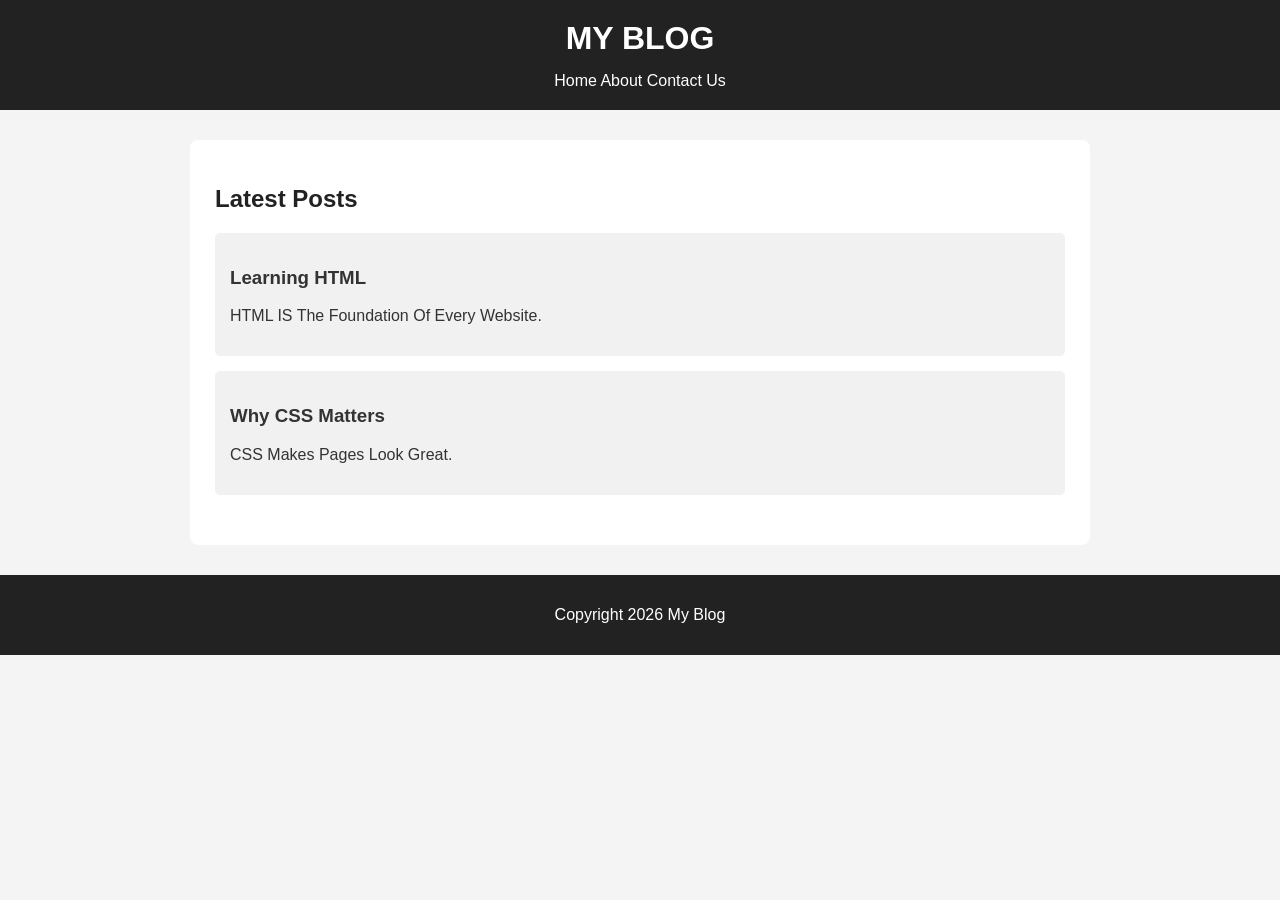
<file: index.html>
<!DOCTYPE html>
<html lang = "en">
    <head>
    <meta charset="UTF-8">
    <meta name="viewport" content="width=device-width, initial-scale=1.0">
    <title>Home - My Project</title>
    <link rel="stylesheet" href="css/style.css">
    </head>
    <body>
        <header>
            <h1> MY BLOG </h1>
            <nav>
                <a href="index.html">Home</a>
                <a href="about.html">About</a>
                <a href="contact.html">Contact Us</a>
            </nav>
        </header>
        <main>
            <section>
                <h2>Latest Posts</h2>
                <article>
                    <h3>Learning HTML</h3>
                    <p>HTML IS The Foundation Of Every Website.</p>
                    </article>
                <article>
                    <h3>Why CSS Matters</h3>
                    <p>CSS Makes Pages Look Great.</p>
                </article>
            </section>
        </main>
        <footer>
            <p>Copyright 2026 My Blog</p>
        </footer>
    </body>
</html>
</file>
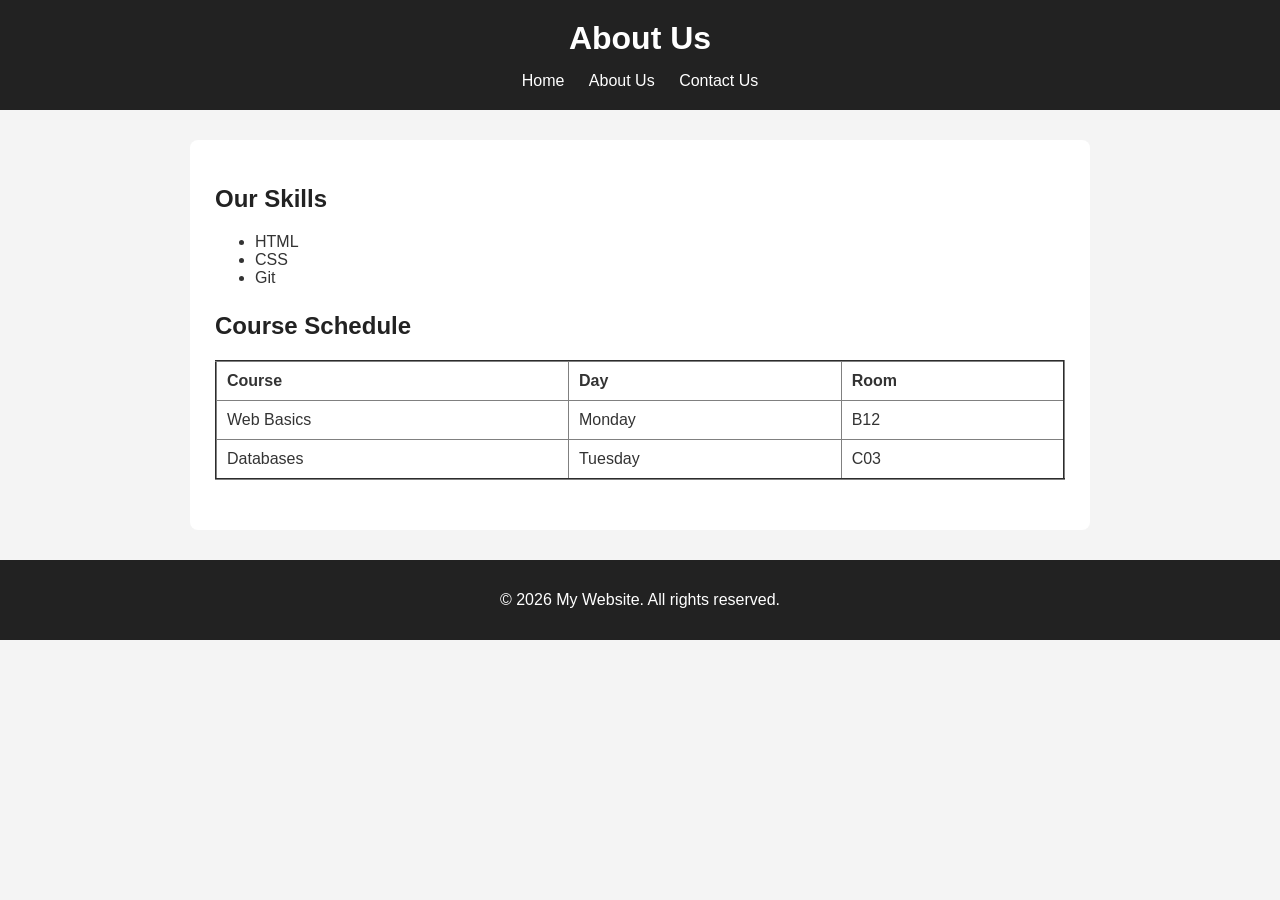
<file: about.html>
<!DOCTYPE html>
<html lang = "en">
    <head>
    <meta charset="UTF-8">
    <meta name="viewport" content="width=device-width, initial-scale=1.0">
    <title>Home - My Project</title>
    <link rel="stylesheet" href="css/style.css">
    </head>
    <body>

    <header>
        <h1>About Us</h1>
        <nav>
            <ul>
                <li><a href="index.html">Home</a></li>
                <li><a href="about.html">About Us</a></li>
                <li><a href="contact.html">Contact Us</a></li>
            </ul>
        </nav>
    </header>

    <main>
        <section>
            <h2>Our Skills</h2>
            <ul>
                <li>HTML</li>
                <li>CSS</li>
                <li>Git</li>
            </ul>
        </section>

        <section>
            <h2>Course Schedule</h2>
            <table border="2">
                <thead>
                    <tr>
                        <th>Course</th>
                        <th>Day</th>
                        <th>Room</th>
                    </tr>
                </thead>
                <tbody>
                    <tr>
                        <td>Web Basics</td>
                        <td>Monday</td>
                        <td>B12</td>
                    </tr>
                    <tr>
                        <td>Databases</td>
                        <td>Tuesday</td>
                        <td>C03</td>
                    </tr>
                </tbody>
            </table>
        </section>
    </main>

    <footer>
        <p>&copy; 2026 My Website. All rights reserved.</p>
    </footer>
</html>
</file>
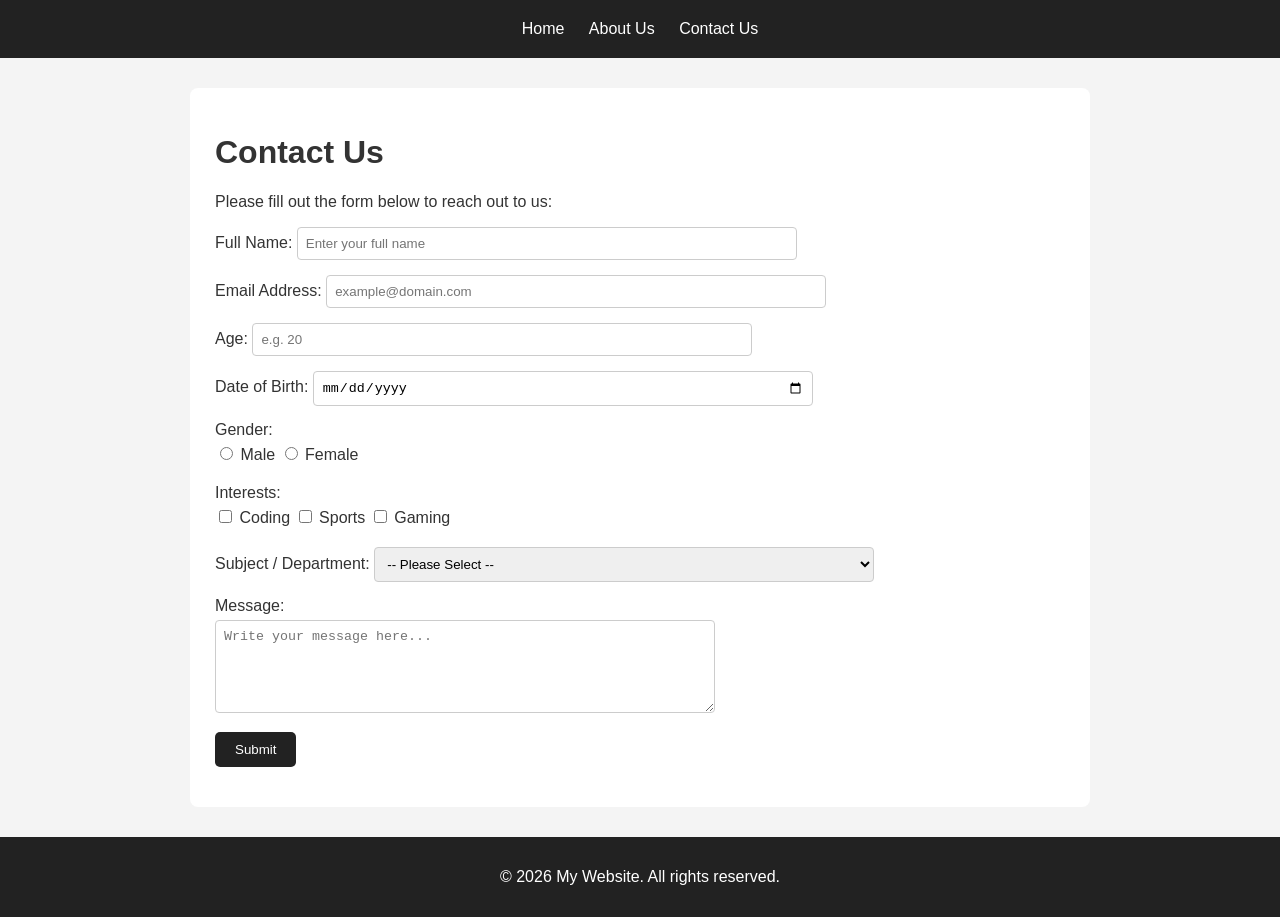
<file: contact.html>
<!DOCTYPE html>
<html lang="en">
<head>
    <meta charset="UTF-8">
    <meta name="viewport" content="width=device-width, initial-scale=1.0">
    <title>Contact Us</title>
    <!-- ربط ملف الـ CSS لتطبيق نفس استايل باقي الصفحات -->
    <link rel="stylesheet" href="css/style.css">
</head>
<body>
    <!-- القائمة الرئيسية للربط بين الصفحات الثلاثة -->
    <header>
        <nav>
            <ul>
                <li><a href="index.html">Home</a></li>
                <li><a href="about.html">About Us</a></li>
                <li><a href="contact.html">Contact Us</a></li>
            </ul>
        </nav>
    </header>
    <main>
        <h1>Contact Us</h1>
        <p>Please fill out the form below to reach out to us:</p>

        <form action="#" method="post">
            
            <!-- 1. Text Input -->
            <div>
                <label for="name">Full Name:</label>
                <input type="text" id="name" name="name" placeholder="Enter your full name" required>
            </div>
            <!-- 2. Email Input -->
            <div>
                <label for="email">Email Address:</label>
                <input type="email" id="email" name="email" placeholder="example@domain.com" required>
            </div>
            <!-- 3. Number Input -->
            <div>
                <label for="age">Age:</label>
                <input type="number" id="age" name="age" min="1" max="100" placeholder="e.g. 20">
            </div>
            <!-- 4. Date Input -->
            <div>
                <label for="dob">Date of Birth:</label>
                <input type="date" id="dob" name="dob">
            </div>
            <!-- 5. Radio Buttons -->
            <div>
                <label>Gender:</label><br>
                <input type="radio" id="male" name="gender" value="male">
                <label for="male">Male</label>
                
                <input type="radio" id="female" name="gender" value="female">
                <label for="female">Female</label>
            </div>
            <!-- 6. Checkboxes -->
            <div>
                <label>Interests:</label><br>
                <input type="checkbox" id="coding" name="interests" value="coding">
                <label for="coding">Coding</label>
                
                <input type="checkbox" id="sports" name="interests" value="sports">
                <label for="sports">Sports</label>

                <input type="checkbox" id="gaming" name="interests" value="gaming">
                <label for="gaming">Gaming</label>
            </div>
            <!-- 7. Dropdown Menu (Select) -->
            <div>
                <label for="subject">Subject / Department:</label>
                <select id="subject" name="subject">
                    <option value="">-- Please Select --</option>
                    <option value="general">General Inquiry</option>
                    <option value="support">Technical Support</option>
                    <option value="feedback">Feedback</option>
                </select>
            </div>
            <!-- 8. Large Text Box (Textarea) -->
            <div>
                <label for="message">Message:</label><br>
                <textarea id="message" name="message" rows="5" cols="40" placeholder="Write your message here..."></textarea>
            </div>
            <!-- Submit Button -->
            <div>
                <button type="submit">Submit</button>
            </div>
        </form>
    </main>

    <footer>
        <p>&copy; 2026 My Website. All rights reserved.</p>
    </footer>

</body>
</html>
</file>
<file: css/style.css>
* {
    box-sizing: border-box;
}

body {
    margin: 0;
    font-family: Arial, sans-serif;
    background-color: #f4f4f4;
    color: #333;
}

header {
    background-color: #222;
    color: white;
    padding: 20px;
    text-align: center;
}

header h1 {
    margin: 0 0 15px;
}

nav ul {
    list-style: none;
    padding: 0;
    margin: 0;
}

nav li {
    display: inline-block;
    margin: 0 10px;
}

nav a {
    color: white;
    text-decoration: none;
}

nav a:hover {
    color: #ddd;
}

main {
    width: 80%;
    max-width: 900px;
    margin: 30px auto;
    background-color: white;
    padding: 25px;
    border-radius: 8px;
}

section {
    margin-bottom: 25px;
}

h2 {
    color: #222;
}
article {
    background-color: #f1f1f1;
    padding: 15px;
    margin: 15px 0;
    border-radius: 5px;
}

table {
    width: 100%;
    border-collapse: collapse;
}

th,
td {
    padding: 10px;
    text-align: left;
}

form div {
    margin-bottom: 15px;
}

label {
    display: inline-block;
    margin-bottom: 5px;
}

input,
select,
textarea {
    padding: 8px;
    width: 100%;
    max-width: 500px;
    border: 1px solid #ccc;
    border-radius: 4px;
}

input[type="radio"],
input[type="checkbox"] {
    width: auto;
}

button {
    background-color: #222;
    color: white;
    border: none;
    padding: 10px 20px;
    border-radius: 5px;
    cursor: pointer;
}

button:hover {
    background-color: #444;
}

footer {
    background-color: #222;
    color: white;
    text-align: center;
    padding: 15px;
    margin-top: 30px;
}
</file>
